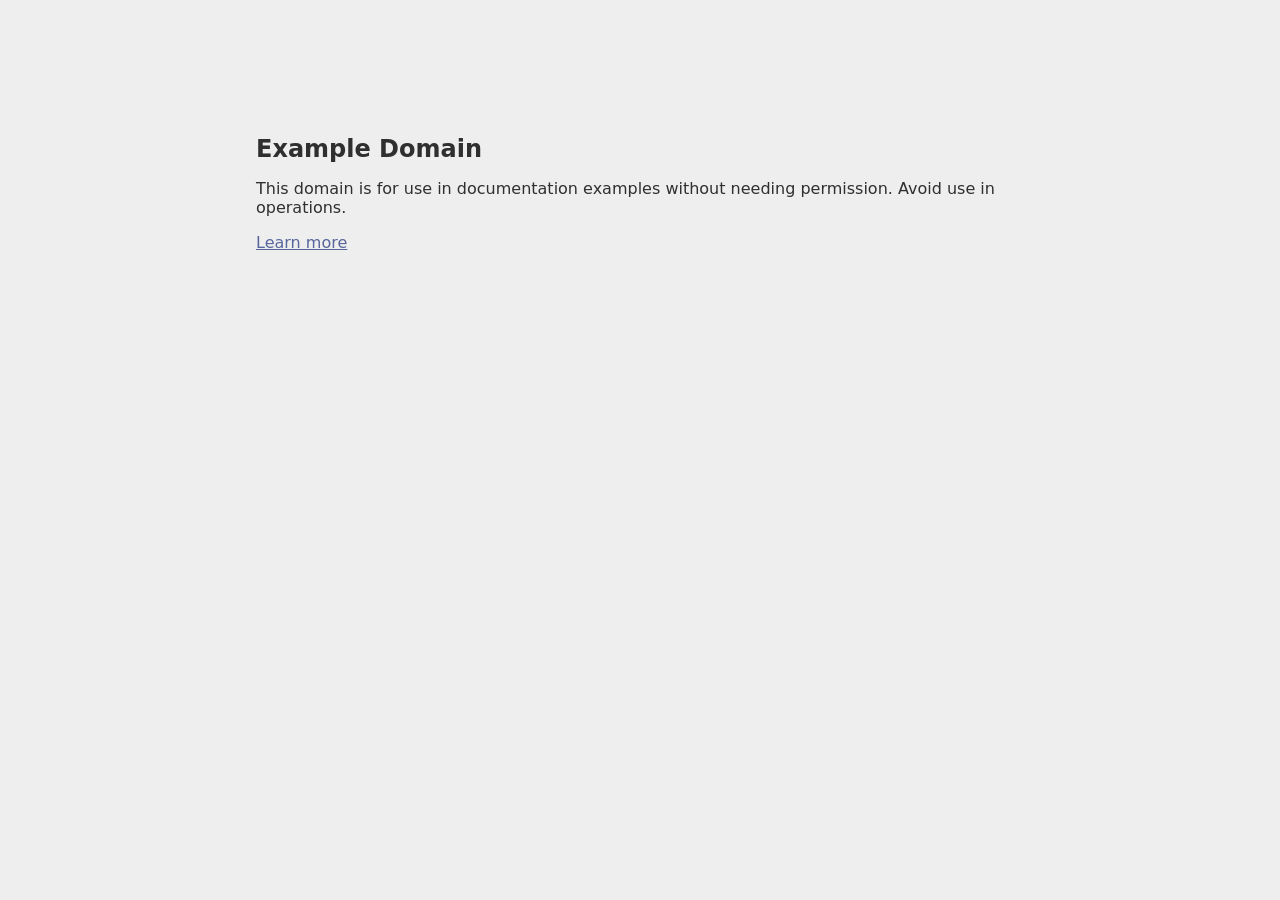
<file: examples/Example.org/index.html>
<!DOCTYPE html>
<html lang="en">
 <head>
  <title>
   Example Domain
  </title>
  <link href="data:," rel="icon"/>
  <meta content="width=device-width, initial-scale=1" name="viewport"/>
  <style>
   body{background:#eee;width:60vw;margin:15vh auto;font-family:system-ui,sans-serif}h1{font-size:1.5em}div{opacity:0.8}a:link,a:visited{color:#348}
  </style>
 </head>
 <body>
  <div>
   <h1>
    Example Domain
   </h1>
   <p>
    This domain is for use in documentation examples without needing permission. Avoid use in operations.
   </p>
   <p>
    <a href="https://iana.org/domains/example">
     Learn more
    </a>
   </p>
  </div>
 </body>
</html>
</file>
